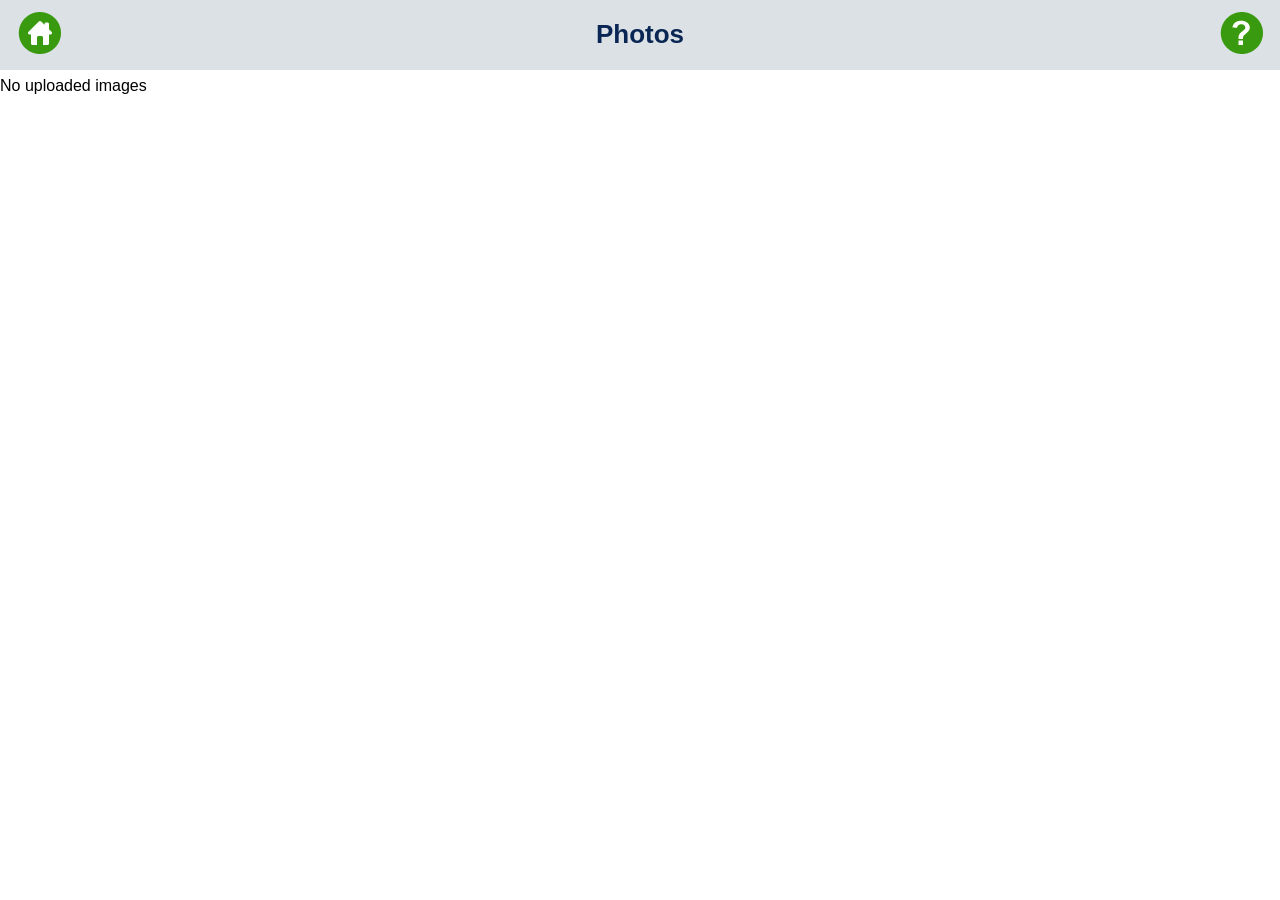
<file: photosub.html>
<!DOCTYPE html PUBLIC "-//W3C//DTD XHTML 1.0 Transitional//EN" "http://www.w3.org/TR/xhtml1/DTD/xhtml1-transitional.dtd">
<html xmlns="http://www.w3.org/1999/xhtml">
<head>
<meta http-equiv="Content-Type" content="text/html; charset=utf-8" />
<title>Wooden Theme</title>
<meta name="viewport" content="width=device-width, initial-scale=1">
<meta name="apple-mobile-web-app-capable" content="yes">
<link rel="stylesheet" href="css/jquery.mobile-1.4.0.css" />
<link rel="stylesheet" href="css/theme.css" />
<link rel="stylesheet" href="css/common_layout.css" />
<!--ThemeSetting-->
<script src="js/jquery-1.6.1.min.js"></script>
<script src="js/jquery.mobile-1.4.0.js"></script>
<script type="text/javascript">
   $(document).ready(function() {
      $('#back-link').click(function() {
         history.go(-1) 
       });
   });
</script>
<script type="text/javascript">
$(document).ready(function(){
  $(".ui-header h1").addClass("ui-title");
});
</script>
<!-- Photo Gallery settings starts here -->
<link rel="stylesheet" href="css/photoswipe.css" />
<link rel="stylesheet" href="css/styles.css" />
<script type="text/javascript" src="js/simple-inheritance.min.js"></script>
<script type="text/javascript" src="js/code-photoswipe-1.0.11.js"></script>
<script type="text/javascript">
		
		/*
		 This example shows how to set up the gallery without
		 using the Code.photoSwipe() helper or the $.photoSwipe() jQuery plugin.
		 
		 The example finds the Gallery container, then finds all anchor tags in 
		 the container (thumbnails).
		 
		 It then sets a click event listener on the container.
		 
		 When the user clicks the container, it checks to see if an image has been
		 clicked (i.e. a thumbnail).
		 
		 It then attempts to find the index number of the thumbnail clicked 
		 (from our list of thumbnails) and starts PhotoSwipe at that index.
		 */
		 
		if(typeof document.querySelectorAll === 'function') {
			
			document.addEventListener('DOMContentLoaded', function(){
				
				// Find the element holding our photos
				var galleryEl = document.getElementById('Gallery');
				
				
				// Find all the photos in our gallery
				var thumbEls = galleryEl.querySelectorAll('a');
				
				if (thumbEls.length < 1) {
					return;
				}
				
				// Set options (optional)
				Code.PhotoSwipe.Current.setOptions({
					loop: false
				});
				
				
				// Tell PhotoSwipe about the photos
				Code.PhotoSwipe.Current.setImages(thumbEls);
				
				
				// Listen out for when the user clicks the gallery
				galleryEl.addEventListener('click', function(e){
					
					// If we clicked an image, start the gallery at that image
					if (e.target.nodeName !== 'IMG'){
						return;
					}
					
					e.preventDefault();
					
					var linkEl = e.target.parentNode;
					
					var startingIndex = 0;
					for (startingIndex; startingIndex<thumbEls.length; startingIndex++){
						if (thumbEls[startingIndex] === linkEl){
							break;
						}
					}
					
					// Start PhotoSwipe
					Code.PhotoSwipe.Current.show(startingIndex);
				
				}, false);
			
			
			}, false); 
			
		}
		
	</script>
<!-- Photo Gallery Settings Ends Here -->

<style type="text/css">
img {
	max-width:100%;
}
</style>
</head>

<body class="theme_bg" style="background-position:center 0px !important;background-size:cover;">
<!-- Start of first page -->
<div data-role="page" id="theme_layout"> 
  
  <!-- Header Starts Here 
  <div data-role="header"> <a class="refresh_link" id="back-link" href="#"><img src="images/home_icon.png" alt="refresh icon" /></a>
    <h1>Photos</h1>
    <a class="help_link"><img src="images/help_icon.png" alt="help icon" /></a> </div>-->
	
    <!-- Header Starts Here -->
  <div data-role="header" role="banner" class="ui-header ui-bar-inherit"> 
  <a href="index.html" class="refresh_link ui-link ui-btn-left ui-btn ui-shadow ui-corner-all" data-role="button" rel="external" data-ajax="false" role="button"><img alt="home icon" src="images/home_icon.png"></a>
    <h1>Photos</h1>
    <a class="help_link ui-link ui-btn-right ui-btn ui-shadow ui-corner-all" data-role="button" role="button"><img alt="help icon" src="images/help_icon.png"></a> </div>
  <!-- /header ends here --> 
  <!-- Photo Gallery Starts Here -->
  <div id="Gallery">
	<!-- Gallery Code Starts Here -->
		<div class="gallery-row">
	
			<p>No uploaded images</p> 
            
		</div>
        
        </div>
  <!-- Gallery Code Ends Here -->
  
  
  
  <!-- Photo Gallery Ends Here --> 
  
</div>
<!-- /page --> 

</body>
</html>
</file>
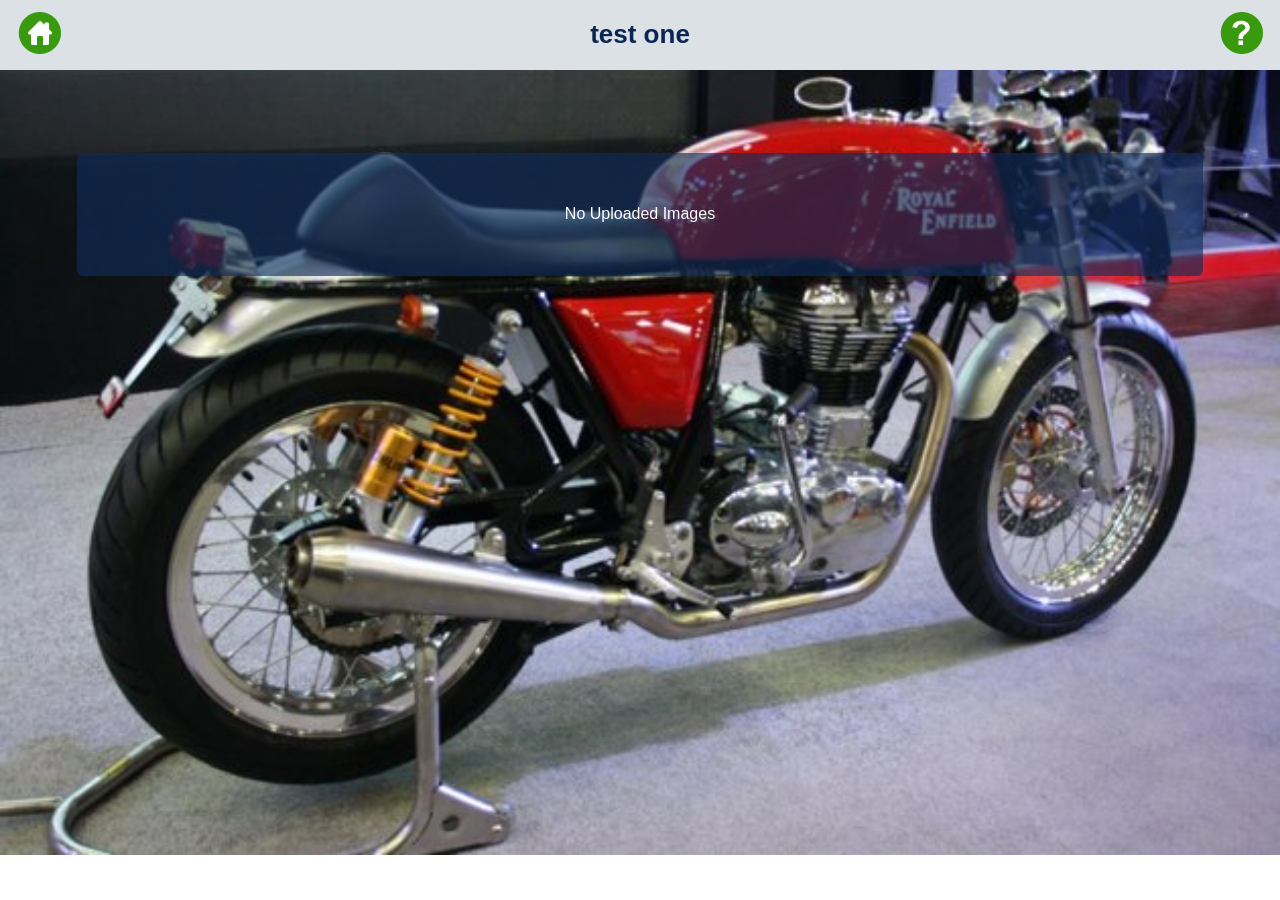
<file: photosub_4227.html>
<!DOCTYPE html PUBLIC "-//W3C//DTD XHTML 1.0 Transitional//EN" "http://www.w3.org/TR/xhtml1/DTD/xhtml1-transitional.dtd">

<html xmlns="http://www.w3.org/1999/xhtml">

<head>

<meta http-equiv="Content-Type" content="text/html; charset=utf-8" />

<title>Wooden Theme</title>

<meta name="viewport" content="width=device-width, initial-scale=1">

<meta name="apple-mobile-web-app-capable" content="yes">

<link rel="stylesheet" href="css/jquery.mobile-1.4.0.css" />

<link rel="stylesheet" href="css/theme.css" />

<link rel="stylesheet" href="css/common_layout.css" />

<link rel="stylesheet" href="css/imgbg_4227.css" />

<script src="js/jquery-1.6.1.min.js"></script>

<script src="js/jquery.mobile-1.4.0.js"></script>

<script type="text/javascript">

   $(document).ready(function() {

      $('#back-link').click(function() {

         history.go(-1) 

       });

   });

</script>

<script type="text/javascript">

$(document).ready(function(){

  $(".ui-header h1").addClass("ui-title");

});

</script>

<!-- Photo Gallery settings starts here -->

<link rel="stylesheet" href="css/photoswipe.css" />

<link rel="stylesheet" href="css/styles.css" />

<script type="text/javascript" src="js/simple-inheritance.min.js"></script>

<script type="text/javascript" src="js/code-photoswipe-1.0.11.js"></script>

<script type="text/javascript">

		

		/*

		 This example shows how to set up the gallery without

		 using the Code.photoSwipe() helper or the $.photoSwipe() jQuery plugin.

		 

		 The example finds the Gallery container, then finds all anchor tags in 

		 the container (thumbnails).

		 

		 It then sets a click event listener on the container.

		 

		 When the user clicks the container, it checks to see if an image has been

		 clicked (i.e. a thumbnail).

		 

		 It then attempts to find the index number of the thumbnail clicked 

		 (from our list of thumbnails) and starts PhotoSwipe at that index.

		 */

		 

		if(typeof document.querySelectorAll === 'function') {

			

			document.addEventListener('DOMContentLoaded', function(){

				

				// Find the element holding our photos

				var galleryEl = document.getElementById('Gallery');

				

				

				// Find all the photos in our gallery

				var thumbEls = galleryEl.querySelectorAll('a');

				

				if (thumbEls.length < 1) {

					return;

				}

				

				// Set options (optional)

				Code.PhotoSwipe.Current.setOptions({

					loop: false

				});

				

				

				// Tell PhotoSwipe about the photos

				Code.PhotoSwipe.Current.setImages(thumbEls);

				

				

				// Listen out for when the user clicks the gallery

				galleryEl.addEventListener('click', function(e){

					

					// If we clicked an image, start the gallery at that image

					if (e.target.nodeName !== 'IMG'){

						return;

					}

					

					e.preventDefault();

					

					var linkEl = e.target.parentNode;

					

					var startingIndex = 0;

					for (startingIndex; startingIndex<thumbEls.length; startingIndex++){

						if (thumbEls[startingIndex] === linkEl){

							break;

						}

					}

					

					// Start PhotoSwipe

					Code.PhotoSwipe.Current.show(startingIndex);

				

				}, false);

			

			

			}, false); 

			

		}

		

	</script>

<!-- Photo Gallery Settings Ends Here -->



<style type="text/css">

img {

	max-width:100%;

}

</style>

</head>



<body class="theme_bg" style="background-position:center 0px !important;background-size:cover;">

<!-- Start of first page -->

<div data-role="page" id="theme_layout"> 

  

  <!-- Header Starts Here 

  <div data-role="header"> <a class="refresh_link" id="back-link" href="#"><img src="images/home_icon.png" alt="refresh icon" /></a>

    <h1>test one</h1>

    <a class="help_link"><img src="images/help_icon.png" alt="help icon" /></a> </div>-->

	

    <!-- Header Starts Here -->

  <div data-role="header" role="banner" class="ui-header ui-bar-inherit"> 

  <a href="index.html" class="refresh_link ui-link ui-btn-left ui-btn ui-shadow ui-corner-all" data-role="button" rel="external" data-ajax="false" role="button"><img alt="home icon" src="images/home_icon.png"></a>

    <h1>test one</h1>

    <a class="help_link ui-link ui-btn-right ui-btn ui-shadow ui-corner-all" data-role="button" role="button"><img alt="help icon" src="images/help_icon.png"></a> </div>

  <!-- /header ends here --> 

  <!-- Photo Gallery Starts Here -->

  <div id="Gallery">

	<!-- Gallery Code Starts Here -->

		<div class="gallery-row">

	

			<p class="no_data">No uploaded images</p> 

            

		</div>

        

        </div>

  <!-- Gallery Code Ends Here -->

  

  

  

  <!-- Photo Gallery Ends Here --> 

  

</div>

<!-- /page --> 



</body>

</html>
</file>
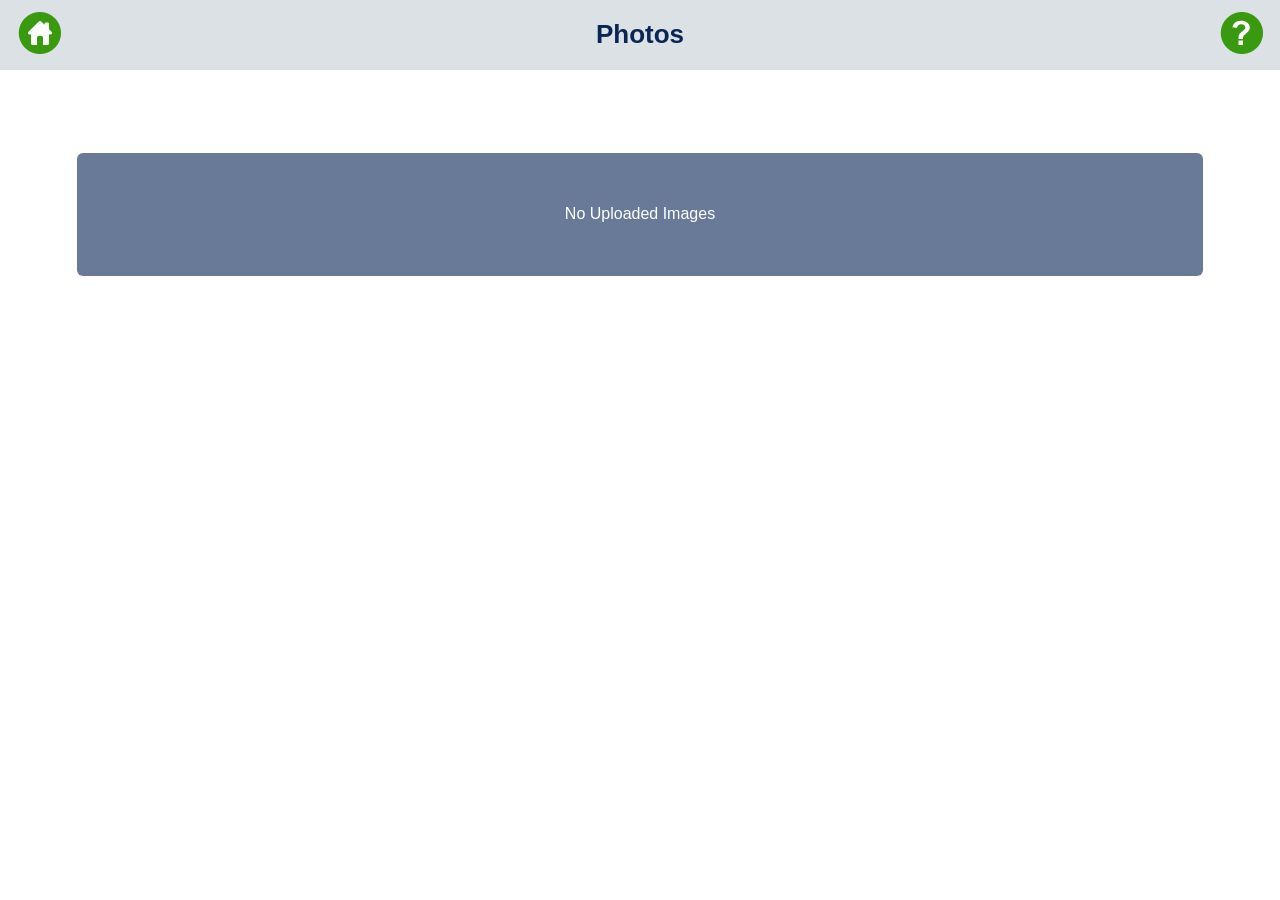
<file: photosub_4228.html>
<!DOCTYPE html PUBLIC "-//W3C//DTD XHTML 1.0 Transitional//EN" "http://www.w3.org/TR/xhtml1/DTD/xhtml1-transitional.dtd">

<html xmlns="http://www.w3.org/1999/xhtml">

<head>

<meta http-equiv="Content-Type" content="text/html; charset=utf-8" />

<title>Wooden Theme</title>

<meta name="viewport" content="width=device-width, initial-scale=1">

<meta name="apple-mobile-web-app-capable" content="yes">

<link rel="stylesheet" href="css/jquery.mobile-1.4.0.css" />

<link rel="stylesheet" href="css/theme.css" />

<link rel="stylesheet" href="css/common_layout.css" />

<link rel="stylesheet" href="css/imgbg_4228.css" />

<script src="js/jquery-1.6.1.min.js"></script>

<script src="js/jquery.mobile-1.4.0.js"></script>

<script type="text/javascript">

   $(document).ready(function() {

      $('#back-link').click(function() {

         history.go(-1) 

       });

   });

</script>

<script type="text/javascript">

$(document).ready(function(){

  $(".ui-header h1").addClass("ui-title");

});

</script>

<!-- Photo Gallery settings starts here -->

<link rel="stylesheet" href="css/photoswipe.css" />

<link rel="stylesheet" href="css/styles.css" />

<script type="text/javascript" src="js/simple-inheritance.min.js"></script>

<script type="text/javascript" src="js/code-photoswipe-1.0.11.js"></script>

<script type="text/javascript">

		

		/*

		 This example shows how to set up the gallery without

		 using the Code.photoSwipe() helper or the $.photoSwipe() jQuery plugin.

		 

		 The example finds the Gallery container, then finds all anchor tags in 

		 the container (thumbnails).

		 

		 It then sets a click event listener on the container.

		 

		 When the user clicks the container, it checks to see if an image has been

		 clicked (i.e. a thumbnail).

		 

		 It then attempts to find the index number of the thumbnail clicked 

		 (from our list of thumbnails) and starts PhotoSwipe at that index.

		 */

		 

		if(typeof document.querySelectorAll === 'function') {

			

			document.addEventListener('DOMContentLoaded', function(){

				

				// Find the element holding our photos

				var galleryEl = document.getElementById('Gallery');

				

				

				// Find all the photos in our gallery

				var thumbEls = galleryEl.querySelectorAll('a');

				

				if (thumbEls.length < 1) {

					return;

				}

				

				// Set options (optional)

				Code.PhotoSwipe.Current.setOptions({

					loop: false

				});

				

				

				// Tell PhotoSwipe about the photos

				Code.PhotoSwipe.Current.setImages(thumbEls);

				

				

				// Listen out for when the user clicks the gallery

				galleryEl.addEventListener('click', function(e){

					

					// If we clicked an image, start the gallery at that image

					if (e.target.nodeName !== 'IMG'){

						return;

					}

					

					e.preventDefault();

					

					var linkEl = e.target.parentNode;

					

					var startingIndex = 0;

					for (startingIndex; startingIndex<thumbEls.length; startingIndex++){

						if (thumbEls[startingIndex] === linkEl){

							break;

						}

					}

					

					// Start PhotoSwipe

					Code.PhotoSwipe.Current.show(startingIndex);

				

				}, false);

			

			

			}, false); 

			

		}

		

	</script>

<!-- Photo Gallery Settings Ends Here -->



<style type="text/css">

img {

	max-width:100%;

}

</style>

</head>



<body class="theme_bg" style="background-position:center 0px !important;background-size:cover;">

<!-- Start of first page -->

<div data-role="page" id="theme_layout"> 

  

  <!-- Header Starts Here 

  <div data-role="header"> <a class="refresh_link" id="back-link" href="#"><img src="images/home_icon.png" alt="refresh icon" /></a>

    <h1>Photos</h1>

    <a class="help_link"><img src="images/help_icon.png" alt="help icon" /></a> </div>-->

	

    <!-- Header Starts Here -->

  <div data-role="header" role="banner" class="ui-header ui-bar-inherit"> 

  <a href="index.html" class="refresh_link ui-link ui-btn-left ui-btn ui-shadow ui-corner-all" data-role="button" rel="external" data-ajax="false" role="button"><img alt="home icon" src="images/home_icon.png"></a>

    <h1>Photos</h1>

    <a class="help_link ui-link ui-btn-right ui-btn ui-shadow ui-corner-all" data-role="button" role="button"><img alt="help icon" src="images/help_icon.png"></a> </div>

  <!-- /header ends here --> 

  <!-- Photo Gallery Starts Here -->

  <div id="Gallery">

	<!-- Gallery Code Starts Here -->

		<div class="gallery-row">

	

			<p class="no_data">No uploaded images</p> 

            

		</div>

        

        </div>

  <!-- Gallery Code Ends Here -->

  

  

  

  <!-- Photo Gallery Ends Here --> 

  

</div>

<!-- /page --> 



</body>

</html>
</file>
<file: css/theme.css>
.theme_bg{

	background-image:url(../images/main_bg.jpg);

	background-position:center bottom;

	background-repeat:no-repeat;

	min-width:320px;

	background-color:#fff;

	background-size: auto 100%;

}

.logo{

	transition:all ease .3s;

	margin: 0 auto;

	padding-top: 28%;

}



.ui-footer {

    background: none repeat scroll 0 0 rgba(0, 0, 0, 0) !important;

    border-bottom-width: 0;

    border-left-width: 0;

    border-right-width: 0;

    border-top: medium none !important;

}

.owl-demo .item{

	width:70px;

	height:70px;

	display:table-cell;

	/*background:url(../images/icon_bg.png) no-repeat;*/

	vertical-align:middle;

	text-align:center;

}

.ui-header{

	background:#dce1e5 !important;

	border:none !important;

	background-size:auto 100% !important;

}

.ui-header a{

	box-shadow:none;

}

.ui-header .ui-title, .ui-footer .ui-title{

	text-shadow:none !important;

	color:#0A2654 !important;

	font-family:Arial, Helvetica, sans-serif;

	font-weight:bold;

	font-size:26px;

	margin:0 23%;

}

.ui-icon-customrefresh:after {

	background-image: url("../images/refresh_icon.png");

	

}

.ui-icon-customrefresh:after{

	background-color:none;

	border:none;

	border-radius:none;

	height:42px;

	width:42px;

}

.ui-header .ui-btn-icon-notext{

	margin-top:11px;

}

.refresh_link,.help_link{

	border:none !important;

	background:none !important;

}

.refresh_link:hover,.refresh_link:active,.refresh_link:focus,.help_link:focus,.help_link:hover,.help_link:active{

	box-shadow:none !important;

}





/* custom setting of icons */

.app_feature_list a img{

	max-height:32px;

	max-width:32px;

}



.theme_bg
{
	background-image:none;
	background-repeat:no-repeat;
	background-size:cover;	
	background: linear-gradient(left , );
background: -o-linear-gradient(left , );
background: -ms-linear-gradient(left , );
background: -moz-linear-gradient(left , );
background: -webkit-linear-gradient(left , );
}
</file>
<file: css/common_layout.css>
@font-face {
font-family:"Open Sans Light";
src:url("fonts/OpenSans-Light.eot?") format("eot"), url("fonts/OpenSans-Light.woff") format("woff"), url("fonts/OpenSans-Light.ttf") format("truetype"), url("fonts/OpenSans-Light.svg#OpenSans-Light") format("svg");
font-weight:normal;
font-style:normal;
}
@font-face {
font-family:"Open Sans";
src:url("fonts/OpenSans-Regular.eot?") format("eot"), url("fonts/OpenSans-Regular.woff") format("woff"), url("fonts/OpenSans-Regular.ttf") format("truetype"), url("fonts/OpenSans-Regular.svg#OpenSans") format("svg");
font-weight:normal;
font-style:normal;
}
@font-face {
font-family:"Open Sans Semibold";
src:url("fonts/OpenSans-Semibold.eot?") format("eot"), url("fonts/OpenSans-Semibold.woff") format("woff"), url("fonts/OpenSans-Semibold.ttf") format("truetype"), url("fonts/OpenSans-Semibold.svg#OpenSans-Semibold") format("svg");
font-weight:normal;
font-style:normal;
}
body {
	/*font-family:Open Sans,sans-serif;*/
	font-family:Arial, Helvetica, sans-serif !important;
	min-width:313px;
}
.clr{
	clear:both;
}
.app_feature_list{
	text-align:center;
	text-shadow:none;
	float:left;
	font-weight:normal;
	color:#fff !important;
	width:70px;
	/*font-family:Open Sans Semibold,sans-serif;*/
	font-family:Arial, Helvetica, sans-serif !important;
}
.app_feature_list label{
	height:36px;
	overflow:hidden;
	font-size:13px;
	word-wrap: break-word;
	cursor:pointer;
}

.no_data{
	background: url(../images/header_bg.png);
    border-radius: 6px;
    display: block;
    margin: 6%;
    padding: 4%;
    text-align: center;
    width: 80%;
    text-shadow:none !important;
    text-transform: capitalize;
	color:#fff;
}
a.item{

    background:none repeat scroll 0 0 #113D84;
    display: table-cell;
    height: 70px;
    text-align: center;
    vertical-align: middle;
    width: 70px;
	color:#333 !important;

}
.app_feature_list a,.app_feature_list label{
	color:#333;
	text-decoration:none;
}
.logo{
	padding:0px !important;
}
.logo img{
	display:none;
}
.white_wrap .app_feature_list label{
	height:auto;
}
.app_feature_list a{
	color:#031d32 !important;
	text-decoration:none;
	outline:none;
	cursor:pointer;
}
.app_feature_list label{
		padding-top:6px;
}
</file>
<file: css/photoswipe.css>
/*
 * PhotoSwipe - http://www.photoswipe.com/
 * Copyright (c) 2011 by Code Computerlove (http://www.codecomputerlove.com)
 * Licensed under the MIT license
 *
 * Default styles for SwipeGallery
 * Avoid any position or dimension based styles
 * where possible, unless specified already here.
 * The gallery automatically works out gallery item
 * positions etc.
 */

body.ps-active 
{
	-webkit-text-size-adjust: none;
	overflow: hidden;
}
body.ps-active * 
{ 
	-webkit-tap-highlight-color:  rgba(255, 255, 255, 0); 
}
body.ps-active *:focus 
{ 
	outline: 0; 
}


/* Document overlay */
div.ps-document-overlay 
{
	background: #000;
}


/* Viewport */
div.ps-viewport 
{
	background: #000;
	cursor: pointer;
}


/* Zoom/pan/rotate layer */
div.ps-zoom-pan-rotate{
	background: #000;
}


/* Slider */
div.ps-slider-item-loading 
{ 
	background: url(photoswipe-loader.gif) no-repeat center center; 
}


/* Caption */
div.ps-caption
{ 
	background: #000000;
	background: -moz-linear-gradient(top, #303130 0%, #000101 100%);
	background: -webkit-gradient(linear, left top, left bottom, color-stop(0%,#303130), color-stop(100%,#000101));
	border-bottom: 1px solid #42403f;
	color: #ffffff;
	font-size: 13px;
	font-family: "Lucida Grande", Helvetica, Arial,Verdana, sans-serif;
	text-align: center;
}

div.ps-caption-bottom
{ 
	border-top: 1px solid #42403f;
	border-bottom: none;
}

div.ps-caption-content
{
	padding: 13px;
}


/* Toolbar */
div.ps-toolbar
{ 
	background: #000000;
	background: -moz-linear-gradient(top, #303130 0%, #000101 100%);
	background: -webkit-gradient(linear, left top, left bottom, color-stop(0%,#303130), color-stop(100%,#000101));
	border-top: 1px solid #42403f;
	color: #ffffff;
	font-size: 13px;
	font-family: "Lucida Grande", Helvetica, Arial,Verdana, sans-serif;
	text-align: center;
	height: 44px;
	display: table;
	table-layout: fixed;
}

div.ps-toolbar-top 
{
	border-bottom: 1px solid #42403f;
	border-top: none;
}

div.ps-toolbar-close, div.ps-toolbar-previous, div.ps-toolbar-next, div.ps-toolbar-play
{
	cursor: pointer;
	display: table-cell;
}

div.ps-toolbar div div.ps-toolbar-content
{
	width: 44px;
	height: 44px;
	margin: 0 auto 0;
	background-image: url(photoswipe-icons.png);
	background-repeat: no-repeat;
}

div.ps-toolbar-close div.ps-toolbar-content
{
	background-position: 0 0;
}

div.ps-toolbar-previous div.ps-toolbar-content
{
	background-position: -44px 0;
}

div.ps-toolbar-previous-disabled div.ps-toolbar-content
{
	background-position: -44px -44px;
}

div.ps-toolbar-next div.ps-toolbar-content
{
	background-position: -132px 0;
}

div.ps-toolbar-next-disabled div.ps-toolbar-content
{
	background-position: -132px -44px;
}

div.ps-toolbar-play div.ps-toolbar-content
{
	background-position: -88px 0;
}

/* Hi-res retina display */
@media only screen and (-webkit-min-device-pixel-ratio: 2)
{
	div.ps-toolbar div div.ps-toolbar-content
	{
		-webkit-background-size: 176px 88px;
		background-image: url(photoswipe-icons@2x.png);
	}
}
</file>
<file: css/styles.css>
*{
	padding:0px;
	margin:0px;
}

div.gallery-row:after { clear: both; content: "."; display: block; height: auto; visibility: hidden; }
div.gallery-item { float: left; width: 32.5%;position:relative;margin:.33333333%; }
div.gallery-item a { display: block; border: 1px solid #3c3c3c; }
div.gallery-item img { display: block; width: 100%; height: auto; }
.img_title{
	background:url("../images/title_bg2.png") repeat scroll 0 0 rgba(0, 0, 0, 0) !important;
	padding:2% 1%;
	width:98%;
	overflow:hidden;
	white-space:nowrap;
	text-overflow:ellipsis;
	position:absolute;
	left:0px;
	bottom:0px;
	text-shadow:none;
	text-align:center;
	font-size:13px;
	color:#fff;
	pointer-events:none;
}


div.gallery-item .play_video_icon {
    display: table-cell;
    height: 100%;
    left: 0;
    position: absolute;
    text-align: center;
    vertical-align: middle;
    width: 100%;
	background:#333;
	opacity:0.4;
	top:0px;
}
div.gallery-item .play_video_icon img{
	width:auto;
	display:table-cell;
	top:50%;
	margin-top:-45px;
	left:50%;
	margin-left:-32px;
	position:absolute;
}
div.gallery-item .play_video_icon:hover,div.gallery-item .play_video_icon:active,div.gallery-item .play_video_icon:focus{
	opacity:0;
	transition:all ease .3s;
}
#Gallery{
	padding-top:6px;
}
/* header setting 
.ui-header 
{
	color: #333333 !important;
    font-size: 24px;
    font-weight: normal;
    margin: 0 25%;
    text-shadow: none !important;
	display: block;
    min-height: 1.1em;
    outline: 0 none !important;
    overflow: hidden;
    padding: 0.7em 0;
    text-align: center;
    text-overflow: ellipsis;
    white-space: nowrap;
}
*/

.video_wrap{
	padding:8px;
}
.video_gallery_new .ui-listview > li p{
	font-weight:600;
	color:#828180;
}
.video_gallery_new .ui-listview .ui-li-has-thumb > img:first-child,.video_gallery_new  .ui-listview .ui-li-has-thumb > .ui-btn > img:first-child, .video_gallery_new .ui-listview .ui-li-has-thumb .ui-li-thumb{
	height:81px;
	max-width: 5.5em;
}

.video_desc_wrap {
    background: none repeat scroll 0 0 #F2F2F2;
    font-size: 13px;
    padding: 10px;
    line-height:21px;
	color:#444;
}

.video_desc {
    background: none repeat scroll 0 0 #FFFFFF;
    border: 1px solid #DDDDDD;
    padding: 10px;
}


.video_title {
    font-weight: 600;
    padding: 9px 8px 13px;
    font-size: 16px;
	background:#fff;
	text-shadow:0px 0px 0px #fff;
	line-height:24px;
	border:1px solid #ddd;
	border-bottom:0px;
}

.video_description_wrapper.theme_bg{
	background:#F2F2F2 !important;
}
.video_description_wrapper .ui-header{
	/*background:#A6250F  url("../images/header_bg.png") repeat scroll 0 0  !important;*/
	margin-bottom:1px;
}
.video_description_wrapper .video_wrap{
	background:#000;
	z-index:100;
}
.video_description_wrapper .video_wrap iframe{
	z-index:100 !important;
}
@media (max-width: 330px){
	div.gallery-item {
    	width: 49.2%;
	}
	.video_gallery div.gallery-item{
		border: 10px solid #FFFFFF;
    	box-shadow: 0 0 8px #000000;
    	width: 93%;
		margin-bottom:10px;
	}
}
.theme_bg{
	min-height:486px;
}
</file>
<file: css/imgbg_4227.css>
.theme_bg

{

background-color:#fff;

}

@media (min-width: 400px) {

.theme_bg

{

	/*background-image:url(../images/land.jpg);*/

	background-image:url(../images/4227land.jpg);

	background-repeat:no-repeat;

	background-size:cover;	

	background-position:center;

}

}

@media (min-width: 100px) and (max-width: 399px) {

.theme_bg

{

	/*background-image:url(../images/port.jpg);*/

	background-image:url(../images/4227port.jpg);

	background-repeat:no-repeat;

	background-size:cover;	

	background-position:center;

}

}
</file>
<file: css/imgbg_4228.css>
.theme_bg

{

background-color:#fff;

}

@media (min-width: 400px) {

.theme_bg

{

	/*background-image:url(../images/land.jpg);*/

	pankajpanga

	background-repeat:no-repeat;

	background-size:cover;	

	background-position:center;

}

}

@media (min-width: 100px) and (max-width: 399px) {

.theme_bg

{

	/*background-image:url(../images/port.jpg);*/

	background-image:url(../images/4228port.png);

	background-repeat:no-repeat;

	background-size:cover;	

	background-position:center;

}

}
</file>
